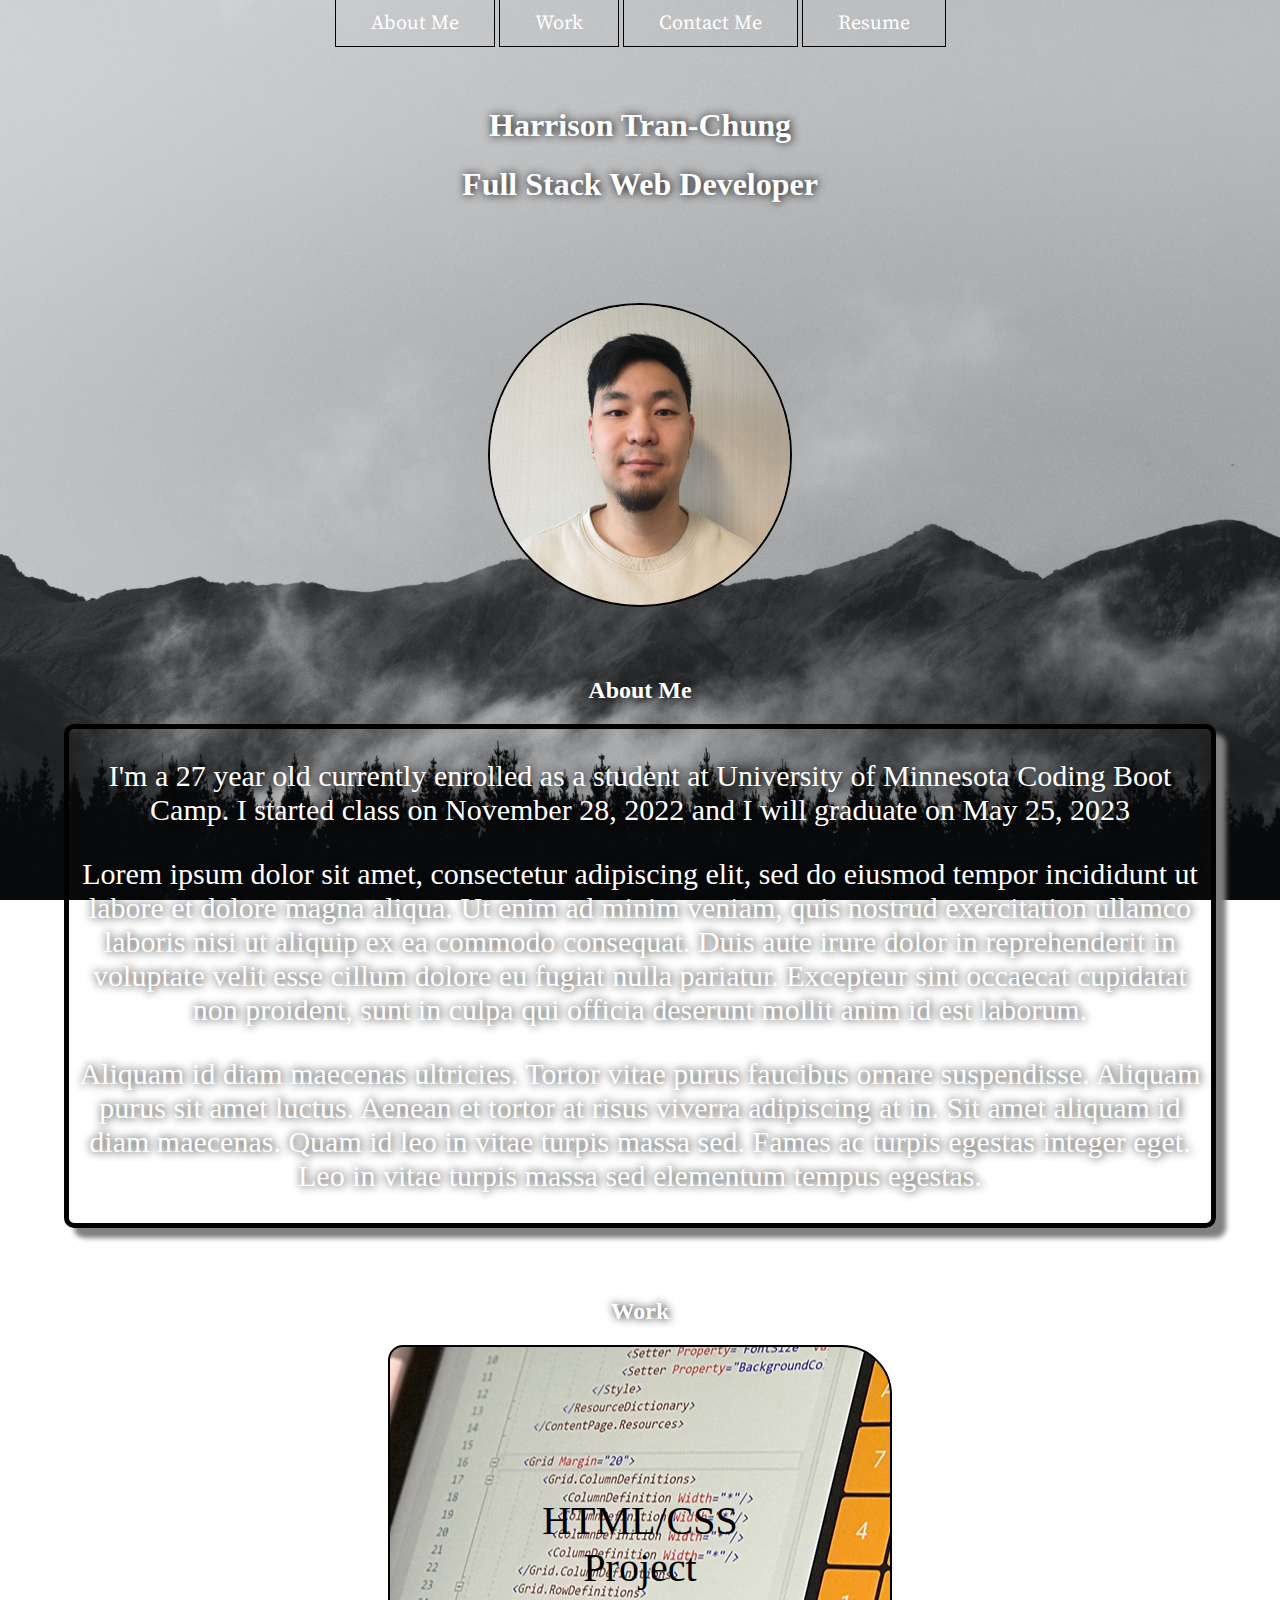
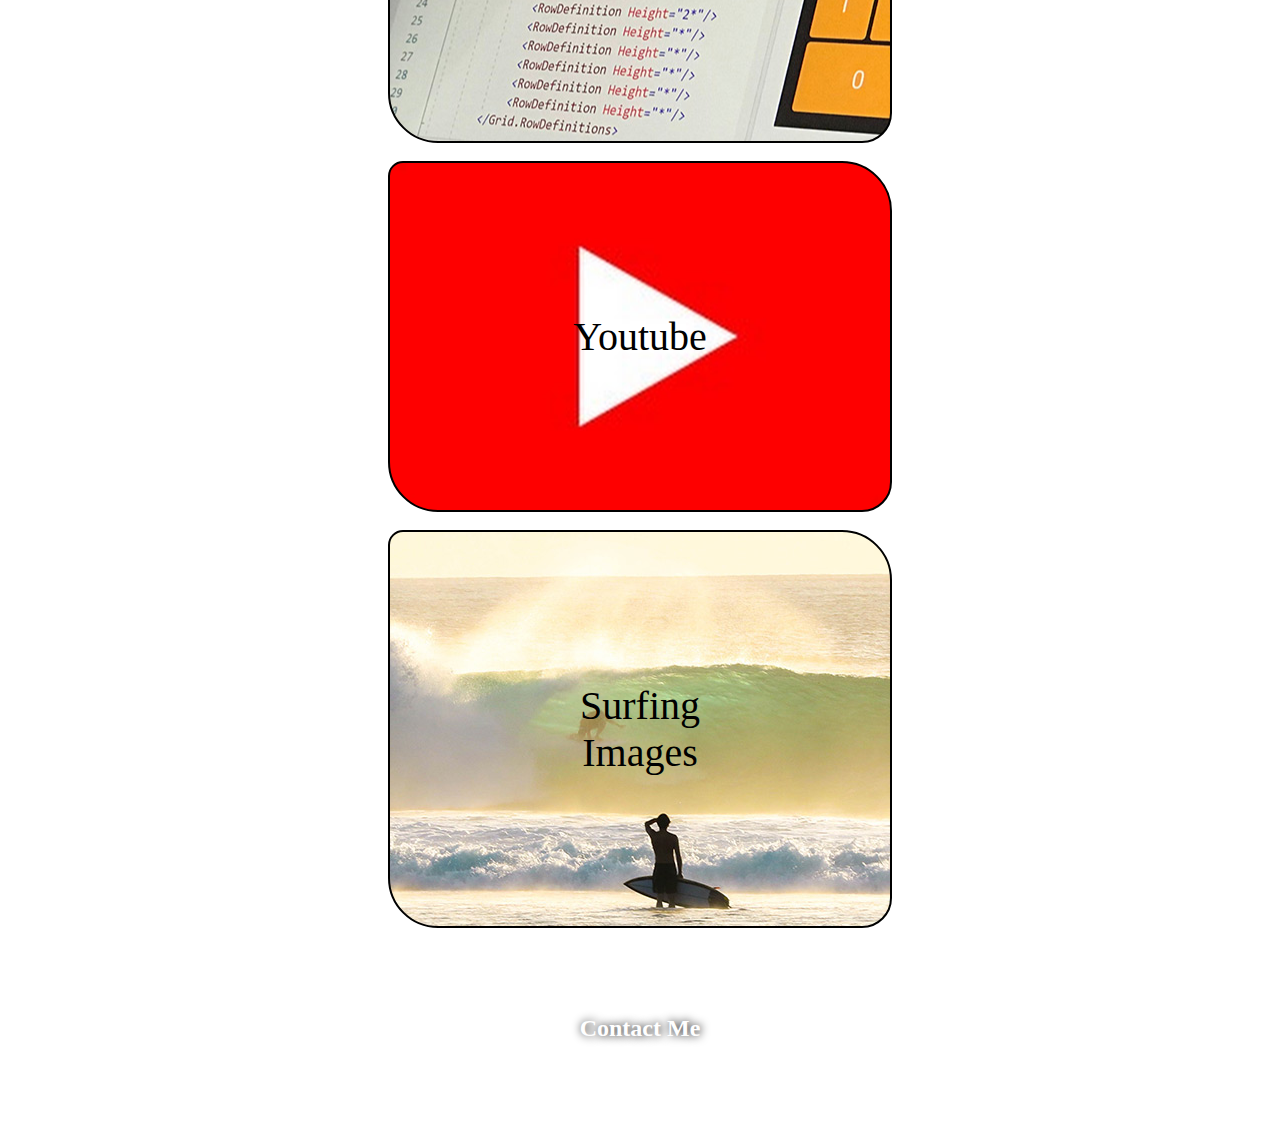
<file: index.html>
<!DOCTYPE html>
<html lang="en">

<head>
    <meta charset="UTF-8">
    <meta http-equiv="X-UA-Compatible" content="IE=edge">
    <meta name="viewport" content="width=device-width, initial-scale=1.0">
    <link rel="stylesheet" href="./assets/css/style.css" />
    <link rel="preconnect" href="https://fonts.googleapis.com">
    <link rel="preconnect" href="https://fonts.gstatic.com" crossorigin>
    <link href="https://fonts.googleapis.com/css2?family=Source+Serif+Pro:ital@1&display=swap" rel="stylesheet">
    <title>Harrison's Portfolio</title>
</head>

<body>
    <header>
        <nav>
            <a href="#about">About Me</a>
            <a href="#work">Work</a>
            <a href="#contact">Contact Me</a>
            <a href="./resume.pdf">Resume</a>
        </nav>
    </header>

    <div class="important">
        <h1>Harrison Tran-Chung</h1>
        <h1>Full Stack Web Developer</h1>
    </div>

    <img class="image" src="./assets/images/Harrison1.jpg" alt="Harrison" />

    <main>
        <section id="about">
            <h2>About Me</h2>
            <div class="aboutme">
                <p>
                    I'm a 27 year old currently enrolled as a student at University of Minnesota Coding Boot Camp. I
                    started
                    class on November 28, 2022 and I will graduate on May 25, 2023
                </p>
                <p>
                    Lorem ipsum dolor sit amet, consectetur adipiscing elit, sed do eiusmod tempor incididunt ut labore
                    et
                    dolore magna aliqua. Ut enim ad minim veniam, quis nostrud exercitation ullamco laboris nisi ut
                    aliquip
                    ex ea commodo consequat. Duis aute irure dolor in reprehenderit in voluptate velit esse cillum
                    dolore eu
                    fugiat nulla pariatur. Excepteur sint occaecat cupidatat non proident, sunt in culpa qui officia
                    deserunt mollit anim id est laborum.
                </p>
                <p>
                    Aliquam id diam maecenas ultricies. Tortor vitae purus faucibus ornare suspendisse. Aliquam purus
                    sit amet luctus. Aenean et tortor at risus viverra adipiscing at in. Sit amet aliquam id diam
                    maecenas. Quam id leo in vitae turpis massa sed. Fames ac turpis egestas integer eget. Leo in vitae
                    turpis massa sed elementum tempus egestas.
                </p>
            </div>
        </section>

        <section class="parent" id="work">
            <h2>Work</h2>
            <a href="https://htranchung.github.io/Harrison-Beginning-Portfolio/">
                <div class="container container1">
                    <div>HTML/CSS Project</div>
                </div>
            </a>
            <br>
            <a href="https://www.youtube.com">
                <div class="container container2">
                    <div>Youtube</div>
                </div>
            </a>
            <br>
            <a href="https://www.google.com/search?q=surfing+images&sxsrf=ALiCzsbwbbHIPkRCIf2EMF8W97sDL4wt4g:1671080765342&source=lnms&tbm=isch&sa=X&ved=2ahUKEwig26L77Pr7AhVlj4kEHUNtDqYQ_AUoAXoECAIQAw&biw=1638&bih=808&dpr=1.56">
                <div class="container container3">
                    <div>Surfing Images</div>
                </div>
            </a>
            <br>
        </section>
    </main>

    <footer id="contact">
        <h2>Contact Me</h2>
        <div class="contactme">
            <a href="tel:+15555555555">Phone</a>
            <a href="mailto:tranchung@live.com">E-Mail</a>
            <a href="http://github.com/htranchung">GitHub</a>
            <a href="./resume.pdf">Resume</a>
        </div>
    </footer>
    
</body>
</html>
</file>
<file: assets/css/style.css>
/* background image */
body {
    background: url("../images/wallpaper.jpg") no-repeat center center fixed;
    background-size: cover;
    max-width: 90%;
    margin-left: auto;
    margin-right: auto;
}

/* harrison image block */
img {
    display: block;
}

/* Harrison Image styling */
.image {
    border-radius: 50%;
    border: 2px solid black;
    display: block;
    margin-left: auto;
    margin-right: auto;
    height: 300px;
    width: 300px;
    justify-content: center;
}
/* all paragraph styling */
p {
    color: white;
    text-align: center;
    font-size: 30px;
    text-shadow: 1px 0 10px black;

}
/* all heading elements */
h1 {
    text-align: center;
    color: white;
    text-shadow: 1px 0 10px black;
}

h2 {
    text-align: center;
    color: white;
    text-shadow: 1px 0 10px black;
    padding-top: 50px;
}
/* Nav styling and hover */
nav a {
    border: 1px solid black;
    padding: 10px 35px;
    color: white;
    font-size: 20px;
    font-family: 'Source Serif Pro', serif;
}

nav a:hover {
    background-color: #ddd;
    color: black;
}
/* important text */
.important {
    padding-top: 50px;
    margin-bottom: 100px;
}
/* about me styling */
.aboutme {
    border-style: solid;
    border-width: 5px;
    border-radius: 10px;
    box-shadow: 10px 10px 5px grey;

}
/* container styling for my work */
.container {
    background-position: center;
    text-align: center;
    border-radius: 15px 50px 30px;
    border: 2px solid black;
    padding: 150px;
    width: 200px;
    margin: auto;
    font-size: 40px;
}

/* work images */
.container1 {
    background-image: url("../images/02-portfolio-2.jpg");
}

.container2 {
    background-image: url("../images/youtube.jpg");
}

.container3 {
    background-image: url("../images/02-portfolio-4.jpg");
}
/* hover styling */
.container:hover {
    background-color: #ddd;
    color: gray;
    border: 10px solid gray;
}
/* A tag styling */
a {
    color: black;
    text-decoration: none;
}

div a {
    border: 1px solid #fff;
    padding: 15px 50px;
    color: white;
    font-size: 20px;
    border-radius: 25px;
}
/* contact me styling */
.contactme {
    padding-top: 30px;
}

header {
    text-align: center;
}
/* Footer styling and hover */
footer {
    text-align: center;
}

footer a:hover {
    background-color: #ddd;
    color: black;
    border: 10px solid gray;
}
/* changing media screen mad width and styling */
@media screen and (max-width: 740px) {
    nav,
    .contactme {
        display: flex;
        flex-direction: column;
        align-items: center;
    }
  }
</file>
